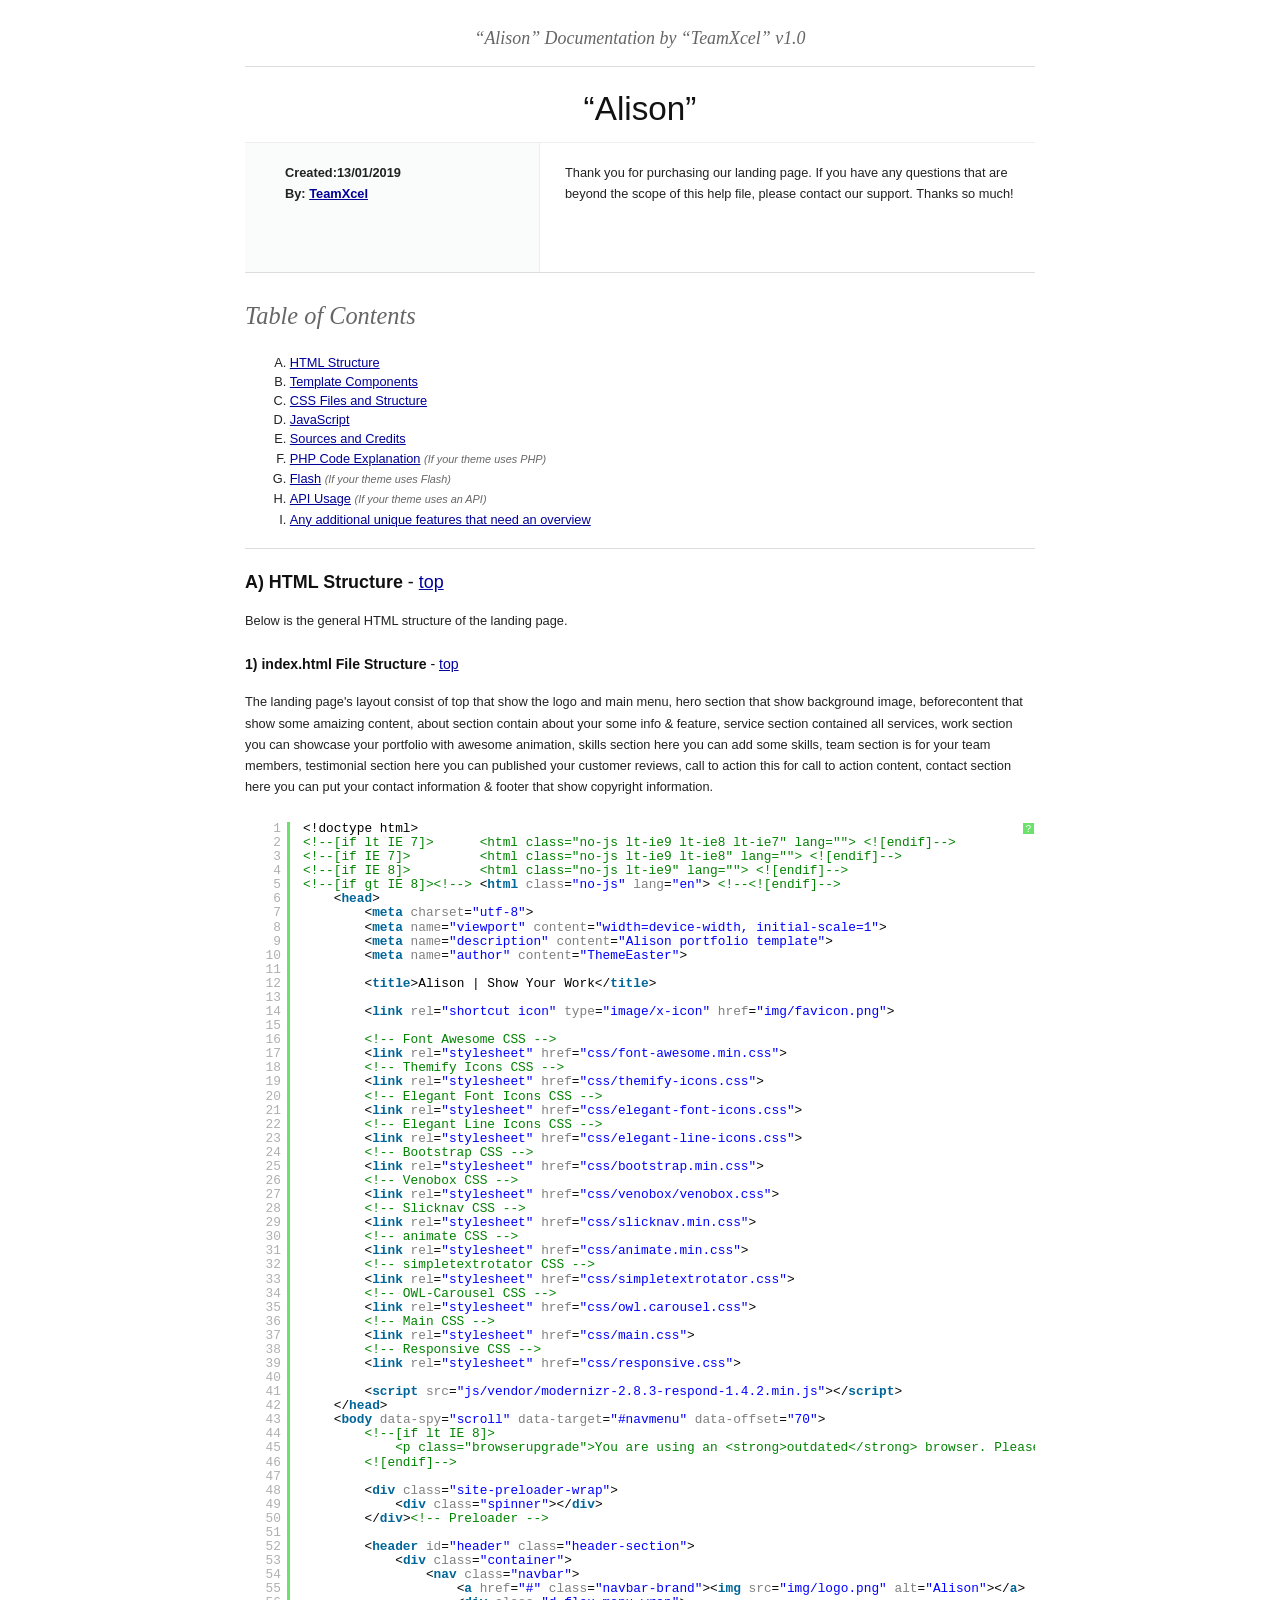
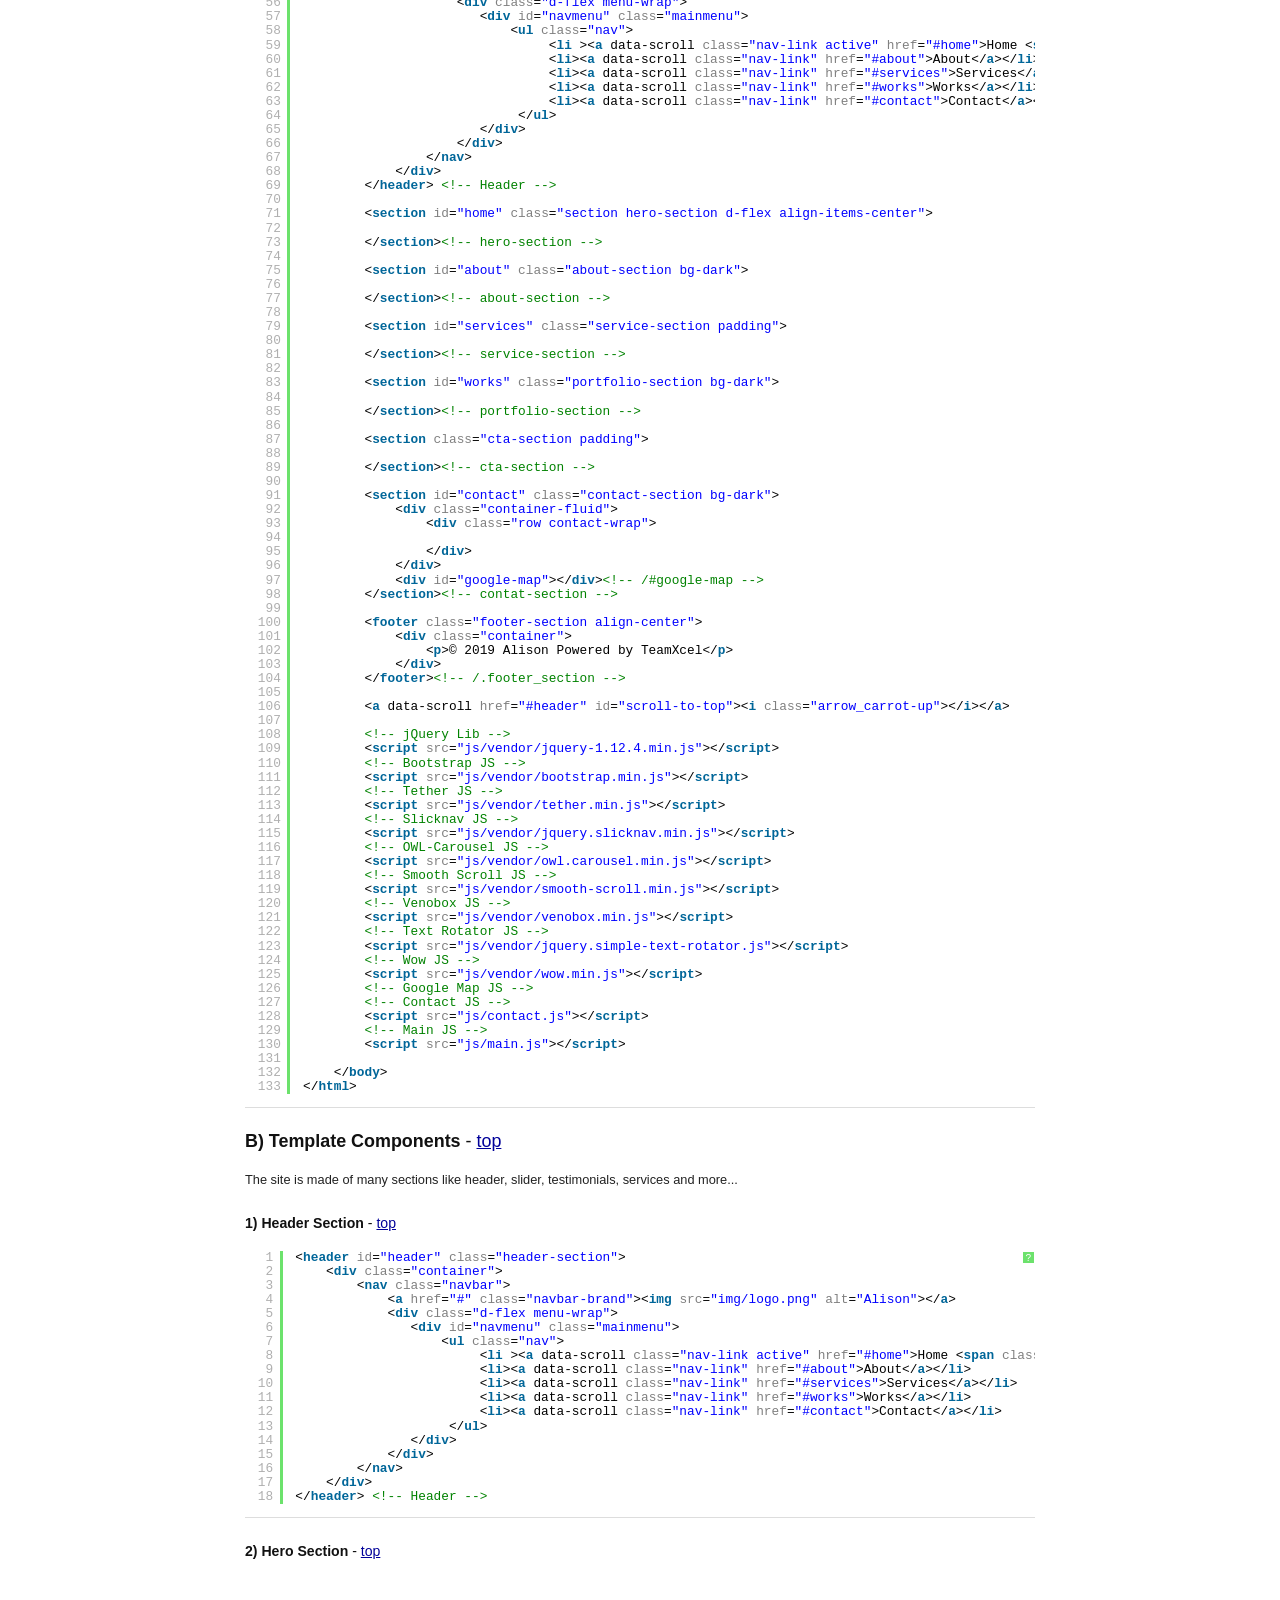
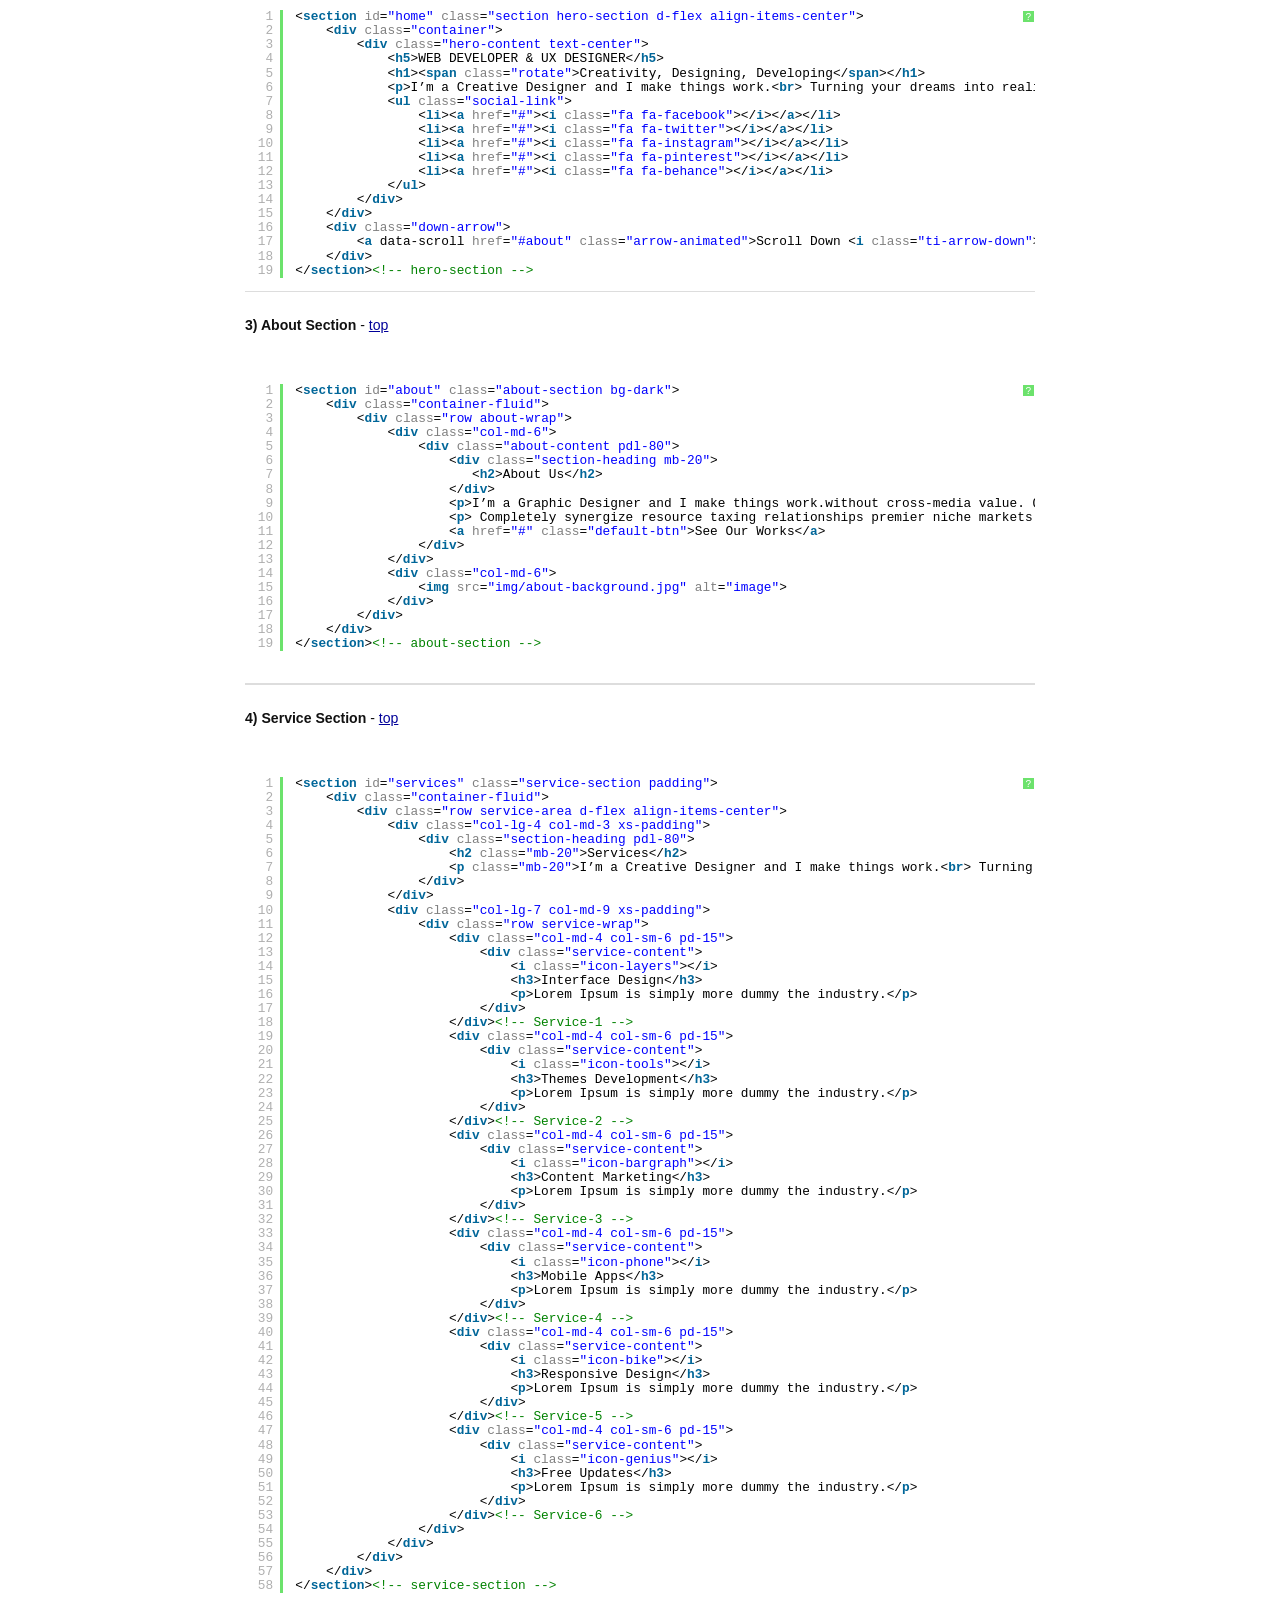
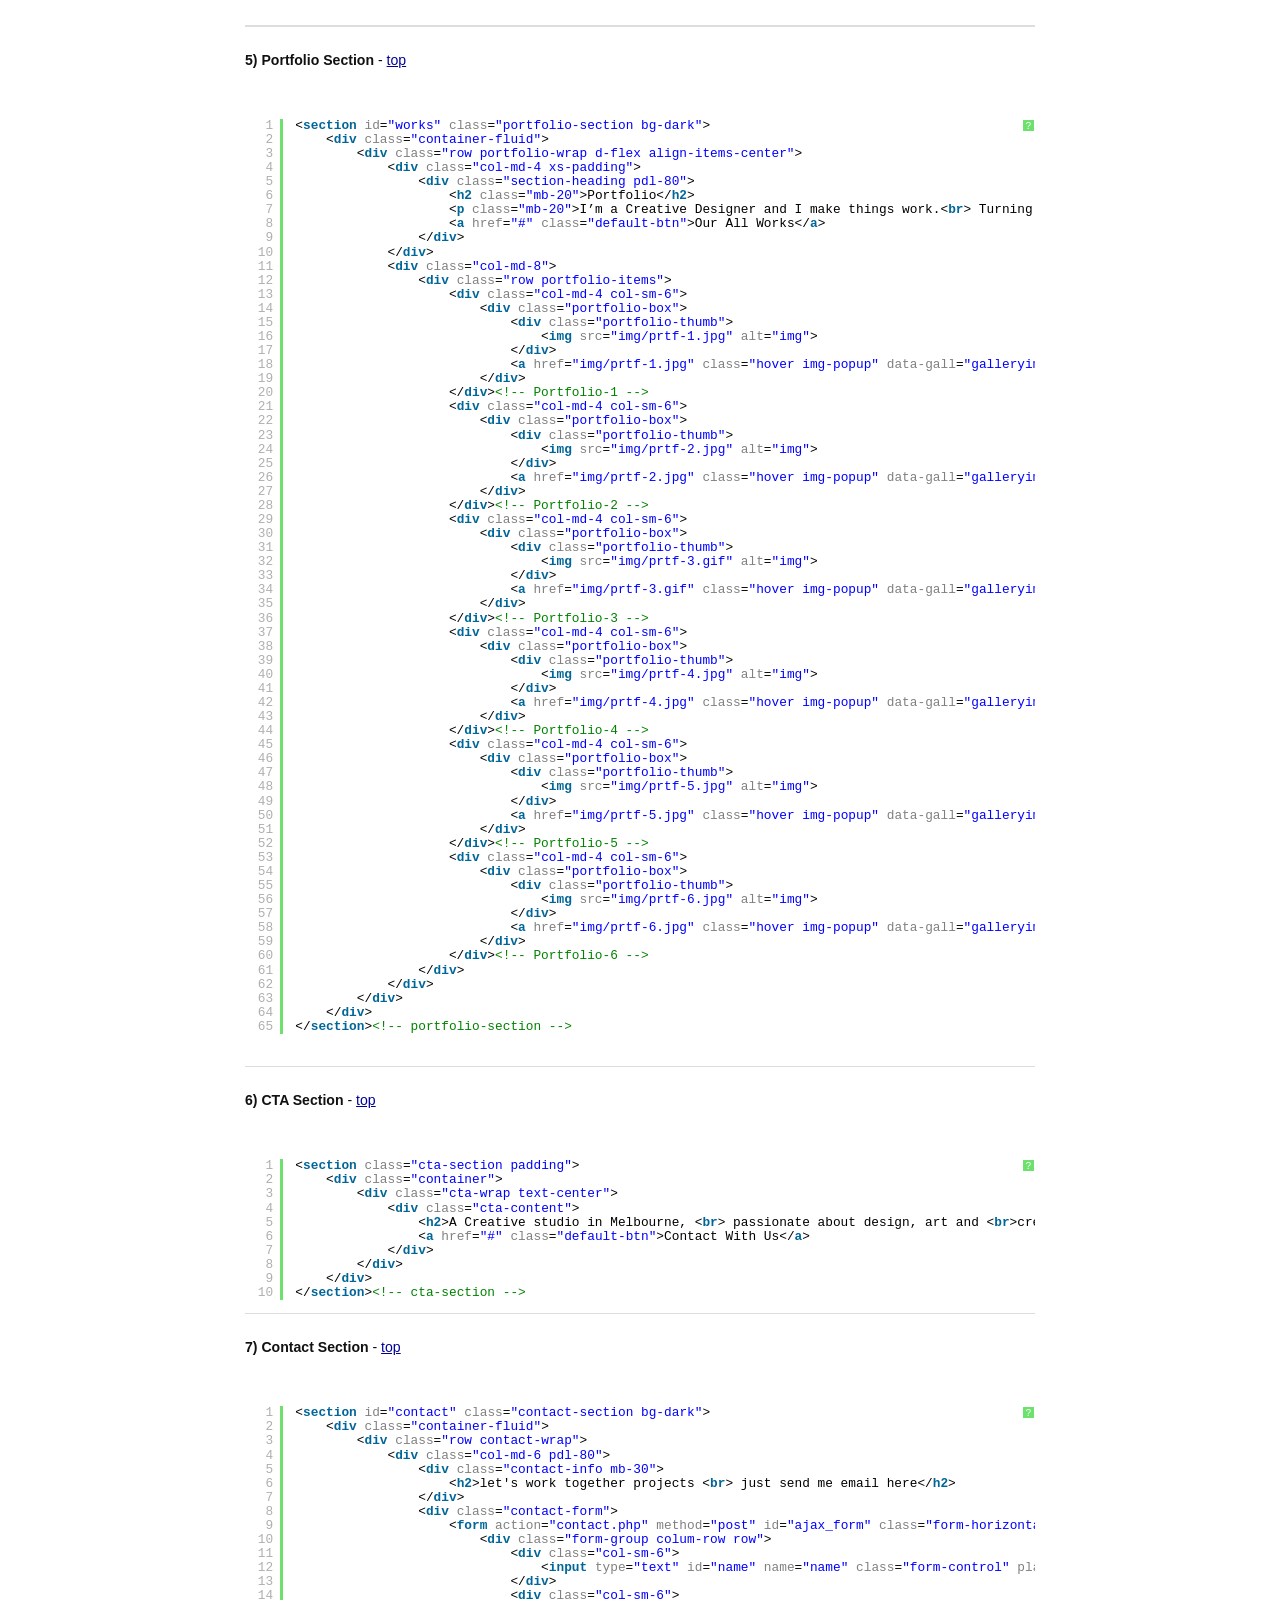
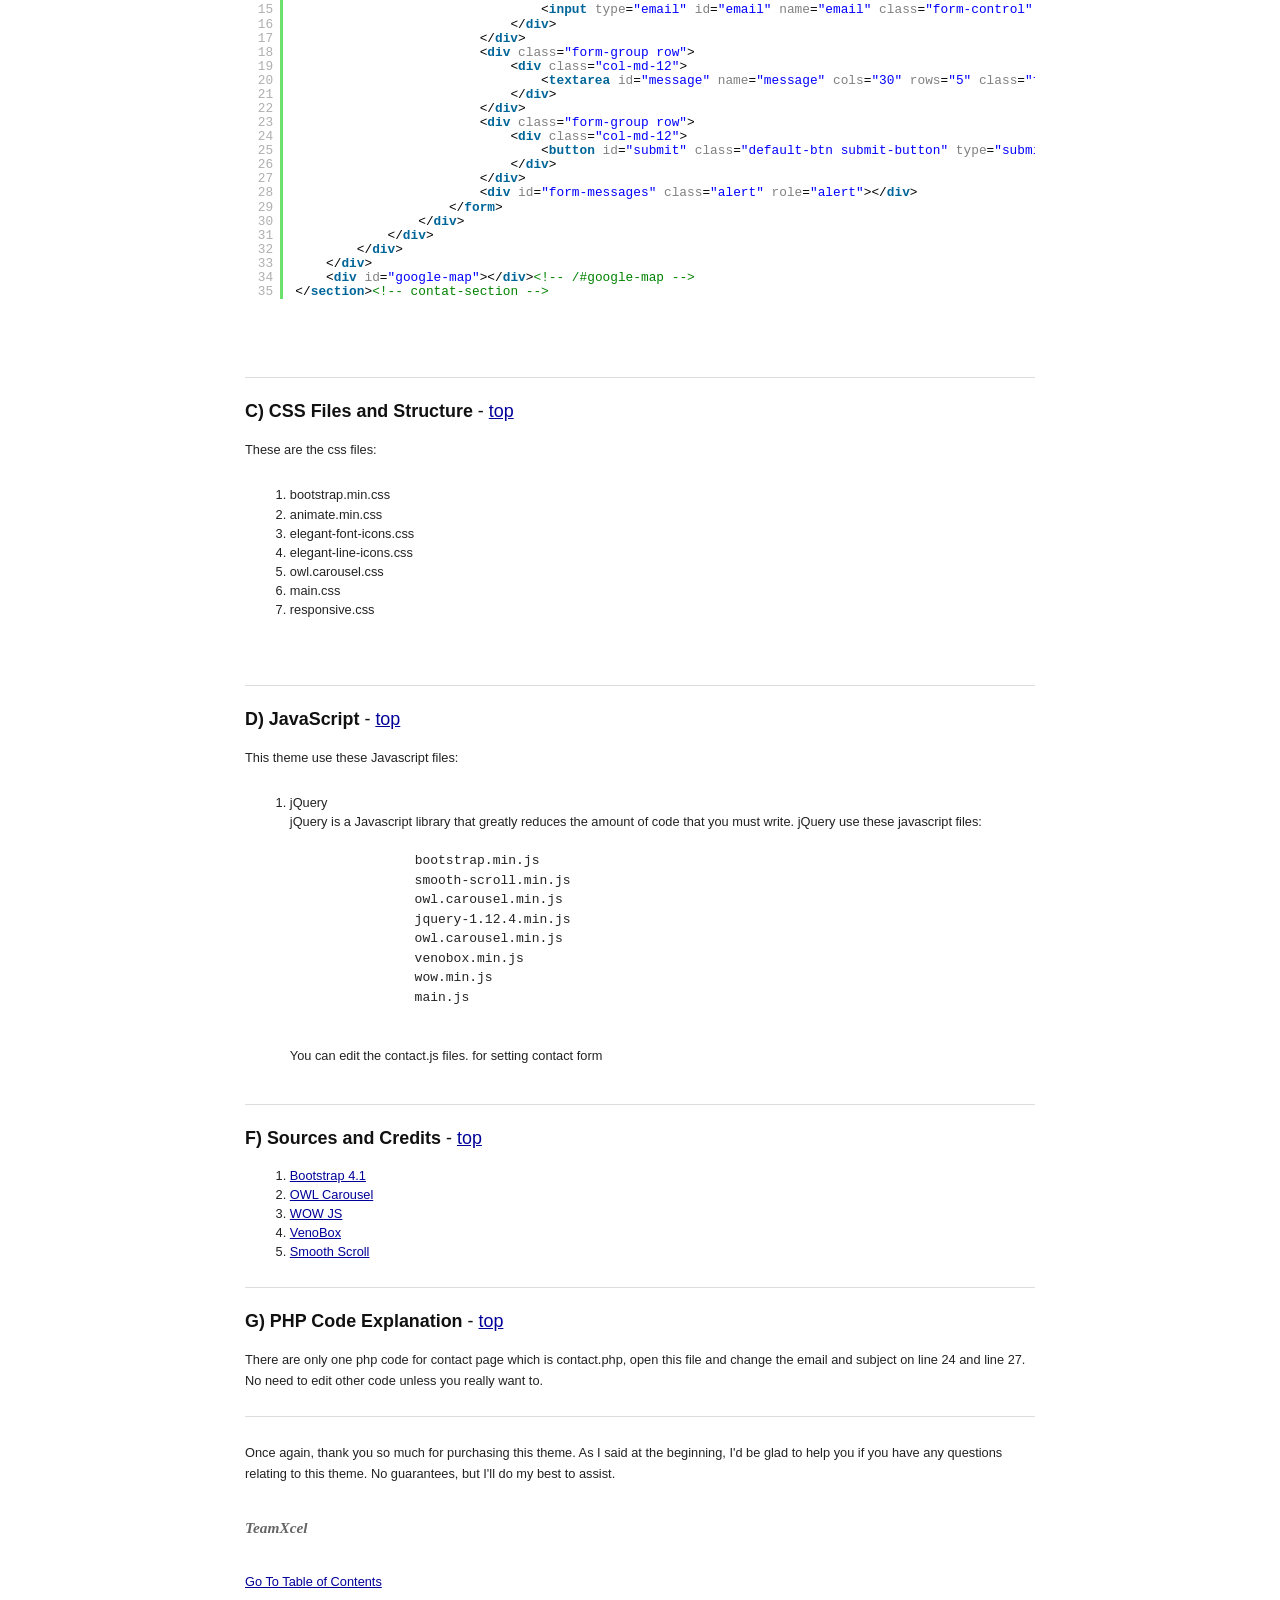
<file: Documentation/index.html>
<!DOCTYPE HTML PUBLIC "-//W3C//DTD HTML 4.01//EN" "http://www.w3.org/TR/html4/strict.dtd">
<html>
<head lang="en">
	<meta http-equiv="content-type" content="text/html;charset=utf-8">
	<title>Alison - Portfolio Template Documentation</title>
	<!-- Framework CSS -->
	<link rel="stylesheet" href="assets/blueprint-css/screen.css" type="text/css" media="screen, projection">
	<link rel="stylesheet" href="assets/blueprint-css/print.css" type="text/css" media="print">
	<!--[if lt IE 8]><link rel="stylesheet" href="assets/blueprint-css/ie.css" type="text/css" media="screen, projection"><![endif]-->
	<link rel="stylesheet" href="assets/blueprint-css/plugins/fancy-type/screen.css" type="text/css" media="screen, projection">
	<style type="text/css" media="screen">
		p, table, hr, .box { margin-bottom:25px; }
		.box p { margin-bottom:10px; }
    .added1 {	background-color: #336600;
	color: #FFFFFF;
}
    </style>
 
	<!-- Syntax Highlighter -->
	<link rel="stylesheet" type="text/css" href="syntax-highlighter/styles/shCore.css" media="all">
	<link rel="stylesheet" type="text/css" href="syntax-highlighter/styles/shThemeDefault.css" media="all">
</head>


<body>
	<div class="container">
	
		<h3 class="center alt">&ldquo;Alison&rdquo; Documentation by &ldquo;TeamXcel&rdquo; v1.0</h3>
		
		<hr>
		
		<h1 class="center">&ldquo;Alison&rdquo;</h1>
		
        <div class="borderTop">
			<div class="span-6 colborder info prepend-1">
			  <p class="prepend-top">
<strong>
					Created:13/01/2019<br>
				By: <a href="https://themeforest.net/user/teamxcel">TeamXcel</a><br>
				<br>
			    </strong><strong><br>
		        </strong></p>
    </div><!-- end div .span-6 -->		
	
			<div class="span-12 last">
				<p class="prepend-top append-0">Thank you for purchasing our landing page. If you have any questions that are beyond the scope of this help file, please contact our support. Thanks so much!</p>
	</div>
	  </div><!-- end div .borderTop -->
		
		<hr>
		
		<h2 id="toc" class="alt">Table of Contents</h2>
		<ol class="alpha">
			<li><a href="#htmlStructure">HTML Structure</a></li>
			<li><a href="#temp-components">Template Components</a></li>
			<li><a href="#cssFiles">CSS Files and Structure</a></li>
			<li><a href="#javascript">JavaScript</a></li>
			<li><a href="#credits">Sources and Credits</a></li>
			
			<li><a href="#php">PHP Code Explanation</a> <em class="quiet small">(If your theme uses PHP)</em></li>
			<li><a href="#">Flash</a>  <em class="quiet small">(If your theme uses Flash)</em></li>
			<li><a href="#">API Usage</a> <em class="quiet small">(If your theme uses an API)</em></li>
			<li><a href="#">Any additional unique features that need an overview</a></li>
		</ol>
		
		<hr>
		
		<h3 id="htmlStructure"><strong>A) HTML Structure</strong> - <a href="#toc">top</a></h3>
		<p>Below is the general HTML structure of the landing page.<br>
		</p>


	  <h4 id="front-html-structures"><strong>1) index.html File Structure</strong> - <a href="#toc">top</a></h4>
	  
      <p>The landing page's layout consist of top that show the logo and main menu, hero section  that show background image, beforecontent that show some amaizing content,  about section contain about your some info & feature, service section contained all services, work section you can showcase your portfolio with awesome animation, skills section here you can add some skills, team section is for your team members, testimonial section here you can published your customer reviews, call to action this for call to action content, contact section here you can put your contact information & footer that show copyright information.</p>
        
       <pre class="brush: html;" id="front-html-structure-pre">
&lt;!doctype html>
&lt;!--[if lt IE 7]>      &lt;html class="no-js lt-ie9 lt-ie8 lt-ie7" lang=""> &lt;![endif]-->
&lt;!--[if IE 7]>         &lt;html class="no-js lt-ie9 lt-ie8" lang=""> &lt;![endif]-->
&lt;!--[if IE 8]>         &lt;html class="no-js lt-ie9" lang=""> &lt;![endif]-->
&lt;!--[if gt IE 8]>&lt;!--> &lt;html class="no-js" lang="en"> &lt;!--&lt;![endif]-->
    &lt;head>
        &lt;meta charset="utf-8">
        &lt;meta name="viewport" content="width=device-width, initial-scale=1">
		&lt;meta name="description" content="Alison portfolio template">
        &lt;meta name="author" content="ThemeEaster">
       
        &lt;title>Alison | Show Your Work&lt;/title>
        
		&lt;link rel="shortcut icon" type="image/x-icon" href="img/favicon.png">
		
		&lt;!-- Font Awesome CSS -->
        &lt;link rel="stylesheet" href="css/font-awesome.min.css">
        &lt;!-- Themify Icons CSS -->
        &lt;link rel="stylesheet" href="css/themify-icons.css">
        &lt;!-- Elegant Font Icons CSS -->
        &lt;link rel="stylesheet" href="css/elegant-font-icons.css">
        &lt;!-- Elegant Line Icons CSS -->
        &lt;link rel="stylesheet" href="css/elegant-line-icons.css">
		&lt;!-- Bootstrap CSS -->
        &lt;link rel="stylesheet" href="css/bootstrap.min.css">
        &lt;!-- Venobox CSS -->
        &lt;link rel="stylesheet" href="css/venobox/venobox.css">
        &lt;!-- Slicknav CSS -->
        &lt;link rel="stylesheet" href="css/slicknav.min.css">
        &lt;!-- animate CSS -->
        &lt;link rel="stylesheet" href="css/animate.min.css">
        &lt;!-- simpletextrotator CSS -->
        &lt;link rel="stylesheet" href="css/simpletextrotator.css">
		&lt;!-- OWL-Carousel CSS -->
        &lt;link rel="stylesheet" href="css/owl.carousel.css">
		&lt;!-- Main CSS -->
        &lt;link rel="stylesheet" href="css/main.css">
		&lt;!-- Responsive CSS -->
        &lt;link rel="stylesheet" href="css/responsive.css">

        &lt;script src="js/vendor/modernizr-2.8.3-respond-1.4.2.min.js">&lt;/script>
    &lt;/head>
    &lt;body data-spy="scroll" data-target="#navmenu" data-offset="70">
        &lt;!--[if lt IE 8]>
            &lt;p class="browserupgrade">You are using an &lt;strong>outdated&lt;/strong> browser. Please &lt;a href="http://browsehappy.com/">upgrade your browser&lt;/a> to improve your experience.&lt;/p>
        &lt;![endif]-->
        
        &lt;div class="site-preloader-wrap">
            &lt;div class="spinner">&lt;/div>
        &lt;/div>&lt;!-- Preloader -->
        
        &lt;header id="header" class="header-section">
            &lt;div class="container">
                &lt;nav class="navbar">
                    &lt;a href="#" class="navbar-brand">&lt;img src="img/logo.png" alt="Alison">&lt;/a>
                    &lt;div class="d-flex menu-wrap">
                       &lt;div id="navmenu" class="mainmenu">
                           &lt;ul class="nav">
                                &lt;li >&lt;a data-scroll class="nav-link active" href="#home">Home &lt;span class="sr-only">(current)&lt;/span>&lt;/a>&lt;/li>
                                &lt;li>&lt;a data-scroll class="nav-link" href="#about">About&lt;/a>&lt;/li>
                                &lt;li>&lt;a data-scroll class="nav-link" href="#services">Services&lt;/a>&lt;/li>
                                &lt;li>&lt;a data-scroll class="nav-link" href="#works">Works&lt;/a>&lt;/li>
                                &lt;li>&lt;a data-scroll class="nav-link" href="#contact">Contact&lt;/a>&lt;/li>
                            &lt;/ul>
                       &lt;/div>
                    &lt;/div>
                &lt;/nav>
            &lt;/div>
		&lt;/header> &lt;!-- Header -->
		
        &lt;section id="home" class="section hero-section d-flex align-items-center">
            
        &lt;/section>&lt;!-- hero-section -->
        
        &lt;section id="about" class="about-section bg-dark">
            
        &lt;/section>&lt;!-- about-section -->
        
        &lt;section id="services" class="service-section padding">
            
        &lt;/section>&lt;!-- service-section -->
            
        &lt;section id="works" class="portfolio-section bg-dark">
            
        &lt;/section>&lt;!-- portfolio-section -->
        
        &lt;section class="cta-section padding">
            
        &lt;/section>&lt;!-- cta-section -->
        
        &lt;section id="contact" class="contact-section bg-dark">
            &lt;div class="container-fluid">
                &lt;div class="row contact-wrap">
                    
                &lt;/div>
            &lt;/div>
            &lt;div id="google-map">&lt;/div>&lt;!-- /#google-map -->
        &lt;/section>&lt;!-- contat-section -->
		    
		&lt;footer class="footer-section align-center">
			&lt;div class="container">
				&lt;p>&copy; 2019 Alison Powered by TeamXcel&lt;/p>
			&lt;/div>
		&lt;/footer>&lt;!-- /.footer_section -->

		&lt;a data-scroll href="#header" id="scroll-to-top">&lt;i class="arrow_carrot-up">&lt;/i>&lt;/a>
	
		&lt;!-- jQuery Lib -->
		&lt;script src="js/vendor/jquery-1.12.4.min.js">&lt;/script>
		&lt;!-- Bootstrap JS -->
		&lt;script src="js/vendor/bootstrap.min.js">&lt;/script>
		&lt;!-- Tether JS -->
		&lt;script src="js/vendor/tether.min.js">&lt;/script>
		&lt;!-- Slicknav JS -->
		&lt;script src="js/vendor/jquery.slicknav.min.js">&lt;/script>
		&lt;!-- OWL-Carousel JS -->
		&lt;script src="js/vendor/owl.carousel.min.js">&lt;/script>
		&lt;!-- Smooth Scroll JS -->
		&lt;script src="js/vendor/smooth-scroll.min.js">&lt;/script>
		&lt;!-- Venobox JS -->
		&lt;script src="js/vendor/venobox.min.js">&lt;/script>
		&lt;!-- Text Rotator JS -->
		&lt;script src="js/vendor/jquery.simple-text-rotator.js">&lt;/script>
		&lt;!-- Wow JS -->
		&lt;script src="js/vendor/wow.min.js">&lt;/script>
		&lt;!-- Google Map JS -->
        &lt;!-- Contact JS -->
        &lt;script src="js/contact.js">&lt;/script>
		&lt;!-- Main JS -->
		&lt;script src="js/main.js">&lt;/script>

    &lt;/body>
&lt;/html>

        </pre>
       <hr>
		

		<h3 id="temp-components"><strong>B) Template Components</strong> - <a href="#toc">top</a></h3>
		<p>The site is made of many sections like header, slider, testimonials, services and more...</p>

<h4 id="slider"><strong>1) Header Section</strong> - <a href="#toc">top</a></h4>


<pre class="brush: html;">
&lt;header id="header" class="header-section">
	&lt;div class="container">
		&lt;nav class="navbar">
			&lt;a href="#" class="navbar-brand">&lt;img src="img/logo.png" alt="Alison">&lt;/a>
			&lt;div class="d-flex menu-wrap">
			   &lt;div id="navmenu" class="mainmenu">
				   &lt;ul class="nav">
						&lt;li >&lt;a data-scroll class="nav-link active" href="#home">Home &lt;span class="sr-only">(current)&lt;/span>&lt;/a>&lt;/li>
						&lt;li>&lt;a data-scroll class="nav-link" href="#about">About&lt;/a>&lt;/li>
						&lt;li>&lt;a data-scroll class="nav-link" href="#services">Services&lt;/a>&lt;/li>
						&lt;li>&lt;a data-scroll class="nav-link" href="#works">Works&lt;/a>&lt;/li>
						&lt;li>&lt;a data-scroll class="nav-link" href="#contact">Contact&lt;/a>&lt;/li>
					&lt;/ul>
			   &lt;/div>
			&lt;/div>
		&lt;/nav>
	&lt;/div>
&lt;/header> &lt;!-- Header -->

</pre>
        
        
	  <hr>
<h4 id="portfolio"><strong>2) Hero Section</strong> - <a href="#toc">top</a></h4>
  <br>
<pre class="brush: html;">
&lt;section id="home" class="section hero-section d-flex align-items-center">
	&lt;div class="container">
		&lt;div class="hero-content text-center">
			&lt;h5>WEB DEVELOPER & UX DESIGNER&lt;/h5>
			&lt;h1>&lt;span class="rotate">Creativity, Designing, Developing&lt;/span>&lt;/h1>
			&lt;p>I’m a Creative Designer and I make things work.&lt;br> Turning your dreams into reality.&lt;/p>
			&lt;ul class="social-link">
				&lt;li>&lt;a href="#">&lt;i class="fa fa-facebook">&lt;/i>&lt;/a>&lt;/li>
				&lt;li>&lt;a href="#">&lt;i class="fa fa-twitter">&lt;/i>&lt;/a>&lt;/li>
				&lt;li>&lt;a href="#">&lt;i class="fa fa-instagram">&lt;/i>&lt;/a>&lt;/li>
				&lt;li>&lt;a href="#">&lt;i class="fa fa-pinterest">&lt;/i>&lt;/a>&lt;/li>
				&lt;li>&lt;a href="#">&lt;i class="fa fa-behance">&lt;/i>&lt;/a>&lt;/li>
			&lt;/ul>
		&lt;/div>
	&lt;/div>
	&lt;div class="down-arrow">
		&lt;a data-scroll href="#about" class="arrow-animated">Scroll Down &lt;i class="ti-arrow-down">&lt;/i>&lt;/a>
	&lt;/div>
&lt;/section>&lt;!-- hero-section -->
</pre>

<hr>

<h4 id="portfolio"><strong>3) About Section</strong> - <a href="#toc">top</a></h4>
  <br>
<pre class="brush: html;">
&lt;section id="about" class="about-section bg-dark">
	&lt;div class="container-fluid">
		&lt;div class="row about-wrap">
			&lt;div class="col-md-6">
				&lt;div class="about-content pdl-80">
					&lt;div class="section-heading mb-20">
					   &lt;h2>About Us&lt;/h2>
					&lt;/div>
					&lt;p>I’m a Graphic Designer and I make things work.without cross-media value. Quickly maximize timely deliverables for real-time schemas. Dramatically maintain clicks-and-mortar solutions without functional solutions.&lt;/p>
					&lt;p> Completely synergize resource taxing relationships premier niche markets. Professionally cultivate one-to-one customer service with robust ideas.&lt;/p>
					&lt;a href="#" class="default-btn">See Our Works&lt;/a>
				&lt;/div>
			&lt;/div>
			&lt;div class="col-md-6">
				&lt;img src="img/about-background.jpg" alt="image">
			&lt;/div>
		&lt;/div>
	&lt;/div>
&lt;/section>&lt;!-- about-section -->

</pre>

<br>

<hr>

<h4 id="portfolio"><strong>4) Service Section</strong> - <a href="#toc">top</a></h4>
  <br>
<pre class="brush: html;">
&lt;section id="services" class="service-section padding">
	&lt;div class="container-fluid">
		&lt;div class="row service-area d-flex align-items-center">
			&lt;div class="col-lg-4 col-md-3 xs-padding">
				&lt;div class="section-heading pdl-80">
					&lt;h2 class="mb-20">Services&lt;/h2>
					&lt;p class="mb-20">I’m a Creative Designer and I make things work.&lt;br> Turning your dreams into reality.&lt;/p>
				&lt;/div>
			&lt;/div>
			&lt;div class="col-lg-7 col-md-9 xs-padding">
				&lt;div class="row service-wrap">
					&lt;div class="col-md-4 col-sm-6 pd-15">
						&lt;div class="service-content">
							&lt;i class="icon-layers">&lt;/i>
							&lt;h3>Interface Design&lt;/h3>
							&lt;p>Lorem Ipsum is simply more dummy the industry.&lt;/p>
						&lt;/div>
					&lt;/div>&lt;!-- Service-1 -->
					&lt;div class="col-md-4 col-sm-6 pd-15">
						&lt;div class="service-content">
							&lt;i class="icon-tools">&lt;/i>
							&lt;h3>Themes Development&lt;/h3>
							&lt;p>Lorem Ipsum is simply more dummy the industry.&lt;/p>
						&lt;/div>
					&lt;/div>&lt;!-- Service-2 -->
					&lt;div class="col-md-4 col-sm-6 pd-15">
						&lt;div class="service-content">
							&lt;i class="icon-bargraph">&lt;/i>
							&lt;h3>Content Marketing&lt;/h3>
							&lt;p>Lorem Ipsum is simply more dummy the industry.&lt;/p>
						&lt;/div>
					&lt;/div>&lt;!-- Service-3 -->
					&lt;div class="col-md-4 col-sm-6 pd-15">
						&lt;div class="service-content">
							&lt;i class="icon-phone">&lt;/i>
							&lt;h3>Mobile Apps&lt;/h3>
							&lt;p>Lorem Ipsum is simply more dummy the industry.&lt;/p>
						&lt;/div>
					&lt;/div>&lt;!-- Service-4 -->
					&lt;div class="col-md-4 col-sm-6 pd-15">
						&lt;div class="service-content">
							&lt;i class="icon-bike">&lt;/i>
							&lt;h3>Responsive Design&lt;/h3>
							&lt;p>Lorem Ipsum is simply more dummy the industry.&lt;/p>
						&lt;/div>
					&lt;/div>&lt;!-- Service-5 -->
					&lt;div class="col-md-4 col-sm-6 pd-15">
						&lt;div class="service-content">
							&lt;i class="icon-genius">&lt;/i>
							&lt;h3>Free Updates&lt;/h3>
							&lt;p>Lorem Ipsum is simply more dummy the industry.&lt;/p>
						&lt;/div>
					&lt;/div>&lt;!-- Service-6 -->
				&lt;/div>
			&lt;/div>
		&lt;/div>
	&lt;/div>
&lt;/section>&lt;!-- service-section -->

</pre>

<br>

<hr />

<h4 id="portfolio"><strong>5) Portfolio Section</strong> - <a href="#toc">top</a></h4>
  <br>
<pre class="brush: html;">
&lt;section id="works" class="portfolio-section bg-dark">
	&lt;div class="container-fluid">
		&lt;div class="row portfolio-wrap d-flex align-items-center">
			&lt;div class="col-md-4 xs-padding">
				&lt;div class="section-heading pdl-80">
					&lt;h2 class="mb-20">Portfolio&lt;/h2>
					&lt;p class="mb-20">I’m a Creative Designer and I make things work.&lt;br> Turning your dreams into reality.&lt;/p>
					&lt;a href="#" class="default-btn">Our All Works&lt;/a>
				&lt;/div>
			&lt;/div>
			&lt;div class="col-md-8">
				&lt;div class="row portfolio-items">
					&lt;div class="col-md-4 col-sm-6">
						&lt;div class="portfolio-box">
							&lt;div class="portfolio-thumb">
								&lt;img src="img/prtf-1.jpg" alt="img">
							&lt;/div>
							&lt;a href="img/prtf-1.jpg" class="hover img-popup" data-gall="galleryimg">&lt;img src="img/zoom.png" alt="icon">&lt;/a>
						&lt;/div>
					&lt;/div>&lt;!-- Portfolio-1 -->
					&lt;div class="col-md-4 col-sm-6">
						&lt;div class="portfolio-box">
							&lt;div class="portfolio-thumb">
								&lt;img src="img/prtf-2.jpg" alt="img">
							&lt;/div>
							&lt;a href="img/prtf-2.jpg" class="hover img-popup" data-gall="galleryimg">&lt;img src="img/zoom.png" alt="icon">&lt;/a>
						&lt;/div>
					&lt;/div>&lt;!-- Portfolio-2 -->
					&lt;div class="col-md-4 col-sm-6">
						&lt;div class="portfolio-box">
							&lt;div class="portfolio-thumb">
								&lt;img src="img/prtf-3.gif" alt="img">
							&lt;/div>
							&lt;a href="img/prtf-3.gif" class="hover img-popup" data-gall="galleryimg">&lt;img src="img/zoom.png" alt="icon">&lt;/a>
						&lt;/div>
					&lt;/div>&lt;!-- Portfolio-3 -->
					&lt;div class="col-md-4 col-sm-6">
						&lt;div class="portfolio-box">
							&lt;div class="portfolio-thumb">
								&lt;img src="img/prtf-4.jpg" alt="img">
							&lt;/div>
							&lt;a href="img/prtf-4.jpg" class="hover img-popup" data-gall="galleryimg">&lt;img src="img/zoom.png" alt="icon">&lt;/a>
						&lt;/div>
					&lt;/div>&lt;!-- Portfolio-4 -->
					&lt;div class="col-md-4 col-sm-6">
						&lt;div class="portfolio-box">
							&lt;div class="portfolio-thumb">
								&lt;img src="img/prtf-5.jpg" alt="img">
							&lt;/div>
							&lt;a href="img/prtf-5.jpg" class="hover img-popup" data-gall="galleryimg">&lt;img src="img/zoom.png" alt="icon">&lt;/a>
						&lt;/div>
					&lt;/div>&lt;!-- Portfolio-5 -->
					&lt;div class="col-md-4 col-sm-6">
						&lt;div class="portfolio-box">
							&lt;div class="portfolio-thumb">
								&lt;img src="img/prtf-6.jpg" alt="img">
							&lt;/div>
							&lt;a href="img/prtf-6.jpg" class="hover img-popup" data-gall="galleryimg">&lt;img src="img/zoom.png" alt="icon">&lt;/a>
						&lt;/div>
					&lt;/div>&lt;!-- Portfolio-6 -->
				&lt;/div>
			&lt;/div>
		&lt;/div>
	&lt;/div>
&lt;/section>&lt;!-- portfolio-section -->

</pre>

<br>

<hr />

<h4 id="portfolio"><strong>6) CTA Section</strong> - <a href="#toc">top</a></h4>
  <br>
<pre class="brush: html;">
&lt;section class="cta-section padding">
	&lt;div class="container">
		&lt;div class="cta-wrap text-center">
			&lt;div class="cta-content">
				&lt;h2>A Creative studio in Melbourne, &lt;br> passionate about design, art and &lt;br>creativity, since 1950.&lt;/h2>
				&lt;a href="#" class="default-btn">Contact With Us&lt;/a>
			&lt;/div>
		&lt;/div>
	&lt;/div>
&lt;/section>&lt;!-- cta-section -->

</pre>

<hr />
<h4 id="portfolio"><strong>7) Contact Section</strong> - <a href="#toc">top</a></h4>
  <br>
<pre class="brush: html;">
&lt;section id="contact" class="contact-section bg-dark">
	&lt;div class="container-fluid">
		&lt;div class="row contact-wrap">
			&lt;div class="col-md-6 pdl-80">
				&lt;div class="contact-info mb-30">
					&lt;h2>let's work together projects &lt;br> just send me email here&lt;/h2>
				&lt;/div>
				&lt;div class="contact-form">
					&lt;form action="contact.php" method="post" id="ajax_form" class="form-horizontal">
						&lt;div class="form-group colum-row row">
							&lt;div class="col-sm-6">
								&lt;input type="text" id="name" name="name" class="form-control" placeholder="Name" required>
							&lt;/div>
							&lt;div class="col-sm-6">
								&lt;input type="email" id="email" name="email" class="form-control" placeholder="Email" required>
							&lt;/div>
						&lt;/div>
						&lt;div class="form-group row">
							&lt;div class="col-md-12">
								&lt;textarea id="message" name="message" cols="30" rows="5" class="form-control message" placeholder="Message" required>&lt;/textarea>
							&lt;/div>
						&lt;/div>
						&lt;div class="form-group row">
							&lt;div class="col-md-12">
								&lt;button id="submit" class="default-btn submit-button" type="submit">Send Message&lt;/button>
							&lt;/div>
						&lt;/div>
						&lt;div id="form-messages" class="alert" role="alert">&lt;/div>
					&lt;/form>
				&lt;/div>
			&lt;/div>
		&lt;/div>
	&lt;/div>
	&lt;div id="google-map">&lt;/div>&lt;!-- /#google-map -->
&lt;/section>&lt;!-- contat-section -->

</pre>

<br>

<p>&nbsp;</p>

	  <hr>
		<h3 id="cssFiles"><strong>C) CSS Files and Structure</strong> - <a href="#toc">top</a></h3>
		 <p>These are the css files:</p>
		<ol>
			<li>bootstrap.min.css</li> 
			<li>animate.min.css</li> 
			<li>elegant-font-icons.css</li> 
			<li>elegant-line-icons.css</li> 
			<li>owl.carousel.css</li> 
			<li>main.css </li>
	        <li>responsive.css</li>
	  </ol>

	  
<p>&nbsp;</p>
	  <hr>
		
		<h3 id="javascript"><strong>D) JavaScript</strong> - <a href="#toc">top</a></h3>
		
		<p>This theme use these Javascript files:</p>
		
		<ol>
		  <li>jQuery<br>
		    jQuery is a Javascript library that greatly reduces the amount of code that you must write. jQuery use these javascript files:
		    <pre>
            	bootstrap.min.js
                smooth-scroll.min.js
                owl.carousel.min.js
                jquery-1.12.4.min.js
                owl.carousel.min.js
                venobox.min.js
                wow.min.js
                main.js
            </pre>
		    You can edit the contact.js files. for setting contact form
		    <br>
            <br>
		  </li>
	  </ol>
		
<hr>
		
		
		<h3 id="credits"><strong>F) Sources and Credits</strong> - <a href="#toc">top</a></h3>
		<ol>
			<li><a href="http://getbootstrap.com" target="_blank">Bootstrap 4.1</a></li>
			<li><a href="http://www.owlcarousel.owlgraphic.com" target="_blank">OWL Carousel</a></li>
			<li><a href="https://wowjs.uk/" target="_blank">WOW JS</a></li>
			<li><a href="http://veno.es/venobox/" target="_blank">VenoBox</a></li>
			<li><a href="https://github.com/cferdinandi/smooth-scroll" target="_blank">Smooth Scroll</a></li>
		</ol>
	    <p>
      
    <hr>
        <h3 id="php"><strong>G) PHP Code Explanation </strong> - <a href="#toc">top</a></h3>
        <p>There are only one php code for contact page which is contact.php, open this file and change the email and subject on line 24 and line 27.
         No need to edit other code unless you really want to.
  <hr>
		<p>Once again, thank you so much for purchasing this theme. As I said at the beginning, I'd be glad to help you if you have any questions relating to this theme. No guarantees, but I'll do my best to assist.</p> 
		
	  <p class="append-bottom alt large"><strong>TeamXcel</strong></p>
		<p><a href="#toc">Go To Table of Contents</a></p>
		
		<hr class="space">
	</div>
<!-- end div .container -->
	<script type="text/javascript" src="syntax-highlighter/scripts/shCore.js"></script> 
	<script type="text/javascript" src="syntax-highlighter/scripts/shBrushXml.js"></script> 
	<script type="text/javascript" src="syntax-highlighter/scripts/shBrushCss.js"></script> 
	<script type="text/javascript" src="syntax-highlighter/scripts/shBrushJScript.js"></script> 
	<script type="text/javascript" src="syntax-highlighter/scripts/shBrushPhp.js"></script> 
	<script type="text/javascript">
     SyntaxHighlighter.all()
</script>
</body>
</html>
</file>
<file: Documentation/assets/blueprint-css/screen.css>
/* -----------------------------------------------------------------------


 Blueprint CSS Framework 0.9
 http://blueprintcss.org

   * Copyright (c) 2007-Present. See LICENSE for more info.
   * See README for instructions on how to use Blueprint.
   * For credits and origins, see AUTHORS.
   * This is a compressed file. See the sources in the 'src' directory.

----------------------------------------------------------------------- */

/* reset.css */
html, body, div, span, object, iframe, h1, h2, h3, h4, h5, h6, p, blockquote, pre, a, abbr, acronym, address, code, del, dfn, em, img, q, dl, dt, dd, ol, ul, li, fieldset, form, label, legend, table, caption, tbody, tfoot, thead, tr, th, td {margin:0;padding:0;border:0;font-weight:inherit;font-style:inherit;font-size:100%;font-family:inherit;vertical-align:baseline;}
body {line-height:1.5;}
table {border-collapse:separate;border-spacing:0;}
caption, th, td {text-align:left;font-weight:normal;}
table, td, th {vertical-align:middle;}
blockquote:before, blockquote:after, q:before, q:after {content:"";}
blockquote, q {quotes:"" "";}
a img {border:none;}

/* custom.css */
.info { background:#fafcfc; }
.borderTop { border-top: 1px solid #eee;}
.append-0 {padding-right:20px;}

/* typography.css */
body {font-size:80%;color:#222;background:#fff;font-family:"Helvetica Neue", Arial, Helvetica, sans-serif;padding-top:30px;}
h1, h2, h3, h4, h5, h6 {font-weight:normal;color:#111;}
h1 {font-size:2.6em;line-height:1;margin-bottom:0.5em;}
h2 {font-size:1.9em;margin-bottom:0.75em;}
h3 {font-size:1.4em;line-height:1;margin-bottom:1em;}
h4 {font-size:1.1em;line-height:1.25;margin-bottom:1.25em;}
h5 {font-size:1em;font-weight:bold;margin-bottom:1.5em;}
h6 {font-size:1em;font-weight:bold;}
h1 img, h2 img, h3 img, h4 img, h5 img, h6 img {margin:0;}
p {margin:0 0 1.5em;line-height:1.65em;}
p img.left {float:left;margin:1.5em 1.5em 1.5em 0;padding:0;}
p img.right {float:right;margin:1.5em 0 1.5em 1.5em;}
a:focus, a:hover {color:#000;}
a {color:#009;text-decoration:underline;}
blockquote {margin:1.5em;color:#666;font-style:italic;}
strong {font-weight:bold;}
em, dfn {font-style:italic;}
dfn {font-weight:bold;}
sup, sub {line-height:0;}
abbr, acronym {border-bottom:1px dotted #666;}
address {margin:0 0 1.5em;font-style:italic;}
del {color:#666;}
pre {margin:1.5em 0;white-space:pre;}
pre, code, tt {font:13px 'andale mono', 'lucida console', monospace;line-height:1.5;}
li ul, li ol {margin:0 1.5em;}
ul, ol {margin:0 1.5em 1.5em 3.5em;}
ul {list-style-type:disc;}
ol {list-style-type:decimal;}
ol.alpha {list-style:upper-alpha;}
ol.alpha-low {list-style: lower-alpha;}
dl {margin:0 0 1.5em 0;}
dl dt {font-weight:bold;}
dd {margin-left:1.5em;}
table {margin-bottom:1.4em;width:100%;}
th {font-weight:bold;}
thead th {background:#c3d9ff;}
th, td, caption {padding:4px 10px 4px 5px;}
tr.even td {background:#e5ecf9;}
tfoot {font-style:italic;}
caption {background:#eee;}
.small {font-size:.85em;margin-bottom:1.875em;line-height:1.875em;}
.large {font-size:1.2em;line-height:2.5em;margin-bottom:1.25em;}
.hide {display:none;}
.quiet {color:#666;}
.loud {color:#000;}
.highlight {background:#ff0;}
.added {background:#060;color:#fff;}
.removed {background:#900;color:#fff;}
.first {margin-left:0;padding-left:0;}
.last {margin-right:0;padding-right:0;}
.top {margin-top:0;padding-top:0;}
.bottom {margin-bottom:0;padding-bottom:0;}
.center {text-align:center;}

/* forms.css */
label {font-weight:bold;}
fieldset {padding:1.4em;margin:0 0 1.5em 0;border:1px solid #ccc;}
legend {font-weight:bold;font-size:1.2em;}
input[type=text], input[type=password], input.text, input.title, textarea, select {background-color:#fff;border:1px solid #bbb;}
input[type=text]:focus, input[type=password]:focus, input.text:focus, input.title:focus, textarea:focus, select:focus {border-color:#666;}
input[type=text], input[type=password], input.text, input.title, textarea, select {margin:0.5em 0;}
input.text, input.title {width:300px;padding:5px;}
input.title {font-size:1.5em;}
textarea {width:390px;height:250px;padding:5px;}
input[type=checkbox], input[type=radio], input.checkbox, input.radio {position:relative;top:.25em;}
form.inline {line-height:3;}
form.inline p {margin-bottom:0;}
.error, .notice, .success {padding:.8em;margin-bottom:1em;border:2px solid #ddd;}
.error {background:#FBE3E4;color:#8a1f11;border-color:#FBC2C4;}
.notice {background:#FFF6BF;color:#514721;border-color:#FFD324;}
.success {background:#E6EFC2;color:#264409;border-color:#C6D880;}
.error a {color:#8a1f11;}
.notice a {color:#514721;}
.success a {color:#264409;}

/* grid.css */
.container {width:790px;margin:0 auto;}
.showgrid {background:url(src/grid.png);}
.column, div.span-1, div.span-2, div.span-3, div.span-4, div.span-5, div.span-6, div.span-7, div.span-8, div.span-9, div.span-10, div.span-11, div.span-12, div.span-13, div.span-14, div.span-15, div.span-16, div.span-17, div.span-18, div.span-19, div.span-20, div.span-21, div.span-22, div.span-23, div.span-24 {float:left;margin-right:10px;}
.last, div.last {margin-right:0;}
.span-1 {width:30px;}
.span-2 {width:70px;}
.span-3 {width:110px;}
.span-4 {width:150px;}
.span-5 {width:190px;}
.span-6 {width:230px;}
.span-7 {width:270px;}
.span-8 {width:310px;}
.span-9 {width:350px;}
.span-10 {width:390px;}
.span-11 {width:430px;}
.span-12 {width:470px;}
.span-13 {width:510px;}
.span-14 {width:550px;}
.span-15 {width:590px;}
.span-16 {width:630px;}
.span-17 {width:670px;}
.span-18 {width:710px;}
.span-19 {width:750px;}
.span-20 {width:790px;}
.span-21 {width:830px;}
.span-22 {width:870px;}
.span-23 {width:910px;}
.span-24, div.span-24 {width:950px;margin:0;}
input.span-1, textarea.span-1, input.span-2, textarea.span-2, input.span-3, textarea.span-3, input.span-4, textarea.span-4, input.span-5, textarea.span-5, input.span-6, textarea.span-6, input.span-7, textarea.span-7, input.span-8, textarea.span-8, input.span-9, textarea.span-9, input.span-10, textarea.span-10, input.span-11, textarea.span-11, input.span-12, textarea.span-12, input.span-13, textarea.span-13, input.span-14, textarea.span-14, input.span-15, textarea.span-15, input.span-16, textarea.span-16, input.span-17, textarea.span-17, input.span-18, textarea.span-18, input.span-19, textarea.span-19, input.span-20, textarea.span-20, input.span-21, textarea.span-21, input.span-22, textarea.span-22, input.span-23, textarea.span-23, input.span-24, textarea.span-24 {border-left-width:1px!important;border-right-width:1px!important;padding-left:5px!important;padding-right:5px!important;}
input.span-1, textarea.span-1 {width:18px!important;}
input.span-2, textarea.span-2 {width:58px!important;}
input.span-3, textarea.span-3 {width:98px!important;}
input.span-4, textarea.span-4 {width:138px!important;}
input.span-5, textarea.span-5 {width:178px!important;}
input.span-6, textarea.span-6 {width:218px!important;}
input.span-7, textarea.span-7 {width:258px!important;}
input.span-8, textarea.span-8 {width:298px!important;}
input.span-9, textarea.span-9 {width:338px!important;}
input.span-10, textarea.span-10 {width:378px!important;}
input.span-11, textarea.span-11 {width:418px!important;}
input.span-12, textarea.span-12 {width:458px!important;}
input.span-13, textarea.span-13 {width:498px!important;}
input.span-14, textarea.span-14 {width:538px!important;}
input.span-15, textarea.span-15 {width:578px!important;}
input.span-16, textarea.span-16 {width:618px!important;}
input.span-17, textarea.span-17 {width:658px!important;}
input.span-18, textarea.span-18 {width:698px!important;}
input.span-19, textarea.span-19 {width:738px!important;}
input.span-20, textarea.span-20 {width:778px!important;}
input.span-21, textarea.span-21 {width:818px!important;}
input.span-22, textarea.span-22 {width:858px!important;}
input.span-23, textarea.span-23 {width:898px!important;}
input.span-24, textarea.span-24 {width:938px!important;}
.append-1 {padding-right:40px;}
.append-2 {padding-right:80px;}
.append-3 {padding-right:120px;}
.append-4 {padding-right:160px;}
.append-5 {padding-right:200px;}
.append-6 {padding-right:240px;}
.append-7 {padding-right:280px;}
.append-8 {padding-right:320px;}
.append-9 {padding-right:360px;}
.append-10 {padding-right:400px;}
.append-11 {padding-right:440px;}
.append-12 {padding-right:480px;}
.append-13 {padding-right:520px;}
.append-14 {padding-right:560px;}
.append-15 {padding-right:600px;}
.append-16 {padding-right:640px;}
.append-17 {padding-right:680px;}
.append-18 {padding-right:720px;}
.append-19 {padding-right:760px;}
.append-20 {padding-right:800px;}
.append-21 {padding-right:840px;}
.append-22 {padding-right:880px;}
.append-23 {padding-right:920px;}
.prepend-1 {padding-left:40px;}
.prepend-2 {padding-left:80px;}
.prepend-3 {padding-left:120px;}
.prepend-4 {padding-left:160px;}
.prepend-5 {padding-left:200px;}
.prepend-6 {padding-left:240px;}
.prepend-7 {padding-left:280px;}
.prepend-8 {padding-left:320px;}
.prepend-9 {padding-left:360px;}
.prepend-10 {padding-left:400px;}
.prepend-11 {padding-left:440px;}
.prepend-12 {padding-left:480px;}
.prepend-13 {padding-left:520px;}
.prepend-14 {padding-left:560px;}
.prepend-15 {padding-left:600px;}
.prepend-16 {padding-left:640px;}
.prepend-17 {padding-left:680px;}
.prepend-18 {padding-left:720px;}
.prepend-19 {padding-left:760px;}
.prepend-20 {padding-left:800px;}
.prepend-21 {padding-left:840px;}
.prepend-22 {padding-left:880px;}
.prepend-23 {padding-left:920px;}
div.border {padding-right:4px;margin-right:5px;border-right:1px solid #eee;}
div.colborder {padding-right:24px;margin-right:25px;border-right:1px solid #eee;}
div.colborderTop {border-top:1px solid #eee;}
.pull-1 {margin-left:-40px;}
.pull-2 {margin-left:-80px;}
.pull-3 {margin-left:-120px;}
.pull-4 {margin-left:-160px;}
.pull-5 {margin-left:-200px;}
.pull-6 {margin-left:-240px;}
.pull-7 {margin-left:-280px;}
.pull-8 {margin-left:-320px;}
.pull-9 {margin-left:-360px;}
.pull-10 {margin-left:-400px;}
.pull-11 {margin-left:-440px;}
.pull-12 {margin-left:-480px;}
.pull-13 {margin-left:-520px;}
.pull-14 {margin-left:-560px;}
.pull-15 {margin-left:-600px;}
.pull-16 {margin-left:-640px;}
.pull-17 {margin-left:-680px;}
.pull-18 {margin-left:-720px;}
.pull-19 {margin-left:-760px;}
.pull-20 {margin-left:-800px;}
.pull-21 {margin-left:-840px;}
.pull-22 {margin-left:-880px;}
.pull-23 {margin-left:-920px;}
.pull-24 {margin-left:-960px;}
.pull-1, .pull-2, .pull-3, .pull-4, .pull-5, .pull-6, .pull-7, .pull-8, .pull-9, .pull-10, .pull-11, .pull-12, .pull-13, .pull-14, .pull-15, .pull-16, .pull-17, .pull-18, .pull-19, .pull-20, .pull-21, .pull-22, .pull-23, .pull-24 {float:left;position:relative;}
.push-1 {margin:0 -40px 1.5em 40px;}
.push-2 {margin:0 -80px 1.5em 80px;}
.push-3 {margin:0 -120px 1.5em 120px;}
.push-4 {margin:0 -160px 1.5em 160px;}
.push-5 {margin:0 -200px 1.5em 200px;}
.push-6 {margin:0 -240px 1.5em 240px;}
.push-7 {margin:0 -280px 1.5em 280px;}
.push-8 {margin:0 -320px 1.5em 320px;}
.push-9 {margin:0 -360px 1.5em 360px;}
.push-10 {margin:0 -400px 1.5em 400px;}
.push-11 {margin:0 -440px 1.5em 440px;}
.push-12 {margin:0 -480px 1.5em 480px;}
.push-13 {margin:0 -520px 1.5em 520px;}
.push-14 {margin:0 -560px 1.5em 560px;}
.push-15 {margin:0 -600px 1.5em 600px;}
.push-16 {margin:0 -640px 1.5em 640px;}
.push-17 {margin:0 -680px 1.5em 680px;}
.push-18 {margin:0 -720px 1.5em 720px;}
.push-19 {margin:0 -760px 1.5em 760px;}
.push-20 {margin:0 -800px 1.5em 800px;}
.push-21 {margin:0 -840px 1.5em 840px;}
.push-22 {margin:0 -880px 1.5em 880px;}
.push-23 {margin:0 -920px 1.5em 920px;}
.push-24 {margin:0 -960px 1.5em 960px;}
.push-1, .push-2, .push-3, .push-4, .push-5, .push-6, .push-7, .push-8, .push-9, .push-10, .push-11, .push-12, .push-13, .push-14, .push-15, .push-16, .push-17, .push-18, .push-19, .push-20, .push-21, .push-22, .push-23, .push-24 {float:right;position:relative;}
.prepend-top {margin-top:1.5em;}
.append-bottom {margin-bottom:1.5em;}
.box {padding:1.5em;margin-bottom:1.5em;background:#E5ECF9;}
hr {background:#ddd;color:#ddd;clear:both;float:none;width:100%;height:.1em;margin:0 0 1.45em;border:none;}
hr.space {background:#fff;color:#fff;}
.clearfix:after, .container:after {content:"\0020";display:block;height:0;clear:both;visibility:hidden;overflow:hidden;}
.clearfix, .container {display:block;}
.clear {clear:both;}
</file>
<file: Documentation/assets/blueprint-css/print.css>
/* -----------------------------------------------------------------------


 Blueprint CSS Framework 0.9
 http://blueprintcss.org

   * Copyright (c) 2007-Present. See LICENSE for more info.
   * See README for instructions on how to use Blueprint.
   * For credits and origins, see AUTHORS.
   * This is a compressed file. See the sources in the 'src' directory.

----------------------------------------------------------------------- */

/* print.css */
body {line-height:1.5;font-family:"Helvetica Neue", Arial, Helvetica, sans-serif;color:#000;background:none;font-size:10pt;}
.container {background:none;}
hr {background:#ccc;color:#ccc;width:100%;height:2px;margin:2em 0;padding:0;border:none;}
hr.space {background:#fff;color:#fff;}
h1, h2, h3, h4, h5, h6 {font-family:"Helvetica Neue", Arial, "Lucida Grande", sans-serif;}
code {font:.9em "Courier New", Monaco, Courier, monospace;}
img {float:left;margin:1.5em 1.5em 1.5em 0;}
a img {border:none;}
p img.top {margin-top:0;}
blockquote {margin:1.5em;padding:1em;font-style:italic;font-size:.9em;}
.small {font-size:.9em;}
.large {font-size:1.1em;}
.quiet {color:#999;}
.hide {display:none;}
a:link, a:visited {background:transparent;font-weight:700;text-decoration:underline;}
a:link:after, a:visited:after {content:" (" attr(href) ")";font-size:90%;}
</file>
<file: Documentation/assets/blueprint-css/ie.css>
/* -----------------------------------------------------------------------


 Blueprint CSS Framework 0.9
 http://blueprintcss.org

   * Copyright (c) 2007-Present. See LICENSE for more info.
   * See README for instructions on how to use Blueprint.
   * For credits and origins, see AUTHORS.
   * This is a compressed file. See the sources in the 'src' directory.

----------------------------------------------------------------------- */

/* ie.css */
body {text-align:center;}
.container {text-align:left;}
* html .column, * html div.span-1, * html div.span-2, * html div.span-3, * html div.span-4, * html div.span-5, * html div.span-6, * html div.span-7, * html div.span-8, * html div.span-9, * html div.span-10, * html div.span-11, * html div.span-12, * html div.span-13, * html div.span-14, * html div.span-15, * html div.span-16, * html div.span-17, * html div.span-18, * html div.span-19, * html div.span-20, * html div.span-21, * html div.span-22, * html div.span-23, * html div.span-24 {overflow-x:hidden;}
* html legend {margin:0px -8px 16px 0;padding:0;}
ol {margin-left:2em;}
sup {vertical-align:text-top;}
sub {vertical-align:text-bottom;}
html>body p code {*white-space:normal;}
hr {margin:-8px auto 11px;}
img {-ms-interpolation-mode:bicubic;}
.clearfix, .container {display:inline-block;}
* html .clearfix, * html .container {height:1%;}
fieldset {padding-top:0;}
input.text, input.title {background-color:#fff;border:1px solid #bbb;}
input.text:focus, input.title:focus {border-color:#666;}
input.text, input.title, textarea, select {margin:0.5em 0;}
input.checkbox, input.radio {position:relative;top:.25em;}
form.inline div, form.inline p {vertical-align:middle;}
form.inline label {position:relative;top:-0.25em;}
form.inline input.checkbox, form.inline input.radio, form.inline input.button, form.inline button {margin:0.5em 0;}
button, input.button {position:relative;top:0.25em;}
</file>
<file: Documentation/assets/blueprint-css/plugins/fancy-type/screen.css>
/* -------------------------------------------------------------- 
  
   fancy-type.css
   * Lots of pretty advanced classes for manipulating text.
   
   See the Readme file in this folder for additional instructions.

-------------------------------------------------------------- */

/* Indentation instead of line shifts for sibling paragraphs. */
   /* p + p { text-indent:2em; margin-top:-1.5em; } */
   form p + p  { text-indent: 0; } /* Don't want this in forms. */
   

/* For great looking type, use this code instead of asdf: 
   <span class="alt">asdf</span>  
   Best used on prepositions and ampersands. */
  
.alt { 
  color: #666; 
  font-family: "Warnock Pro", "Goudy Old Style","Palatino","Book Antiqua", Georgia, serif; 
  font-style: italic;
  font-weight: normal;
}


/* For great looking quote marks in titles, replace "asdf" with:
   <span class="dquo">&#8220;</span>asdf&#8221;
   (That is, when the title starts with a quote mark). 
   (You may have to change this value depending on your font size). */  
   
.dquo { margin-left: -.5em; } 


/* Reduced size type with incremental leading
   (http://www.markboulton.co.uk/journal/comments/incremental_leading/)

   This could be used for side notes. For smaller type, you don't necessarily want to 
   follow the 1.5x vertical rhythm -- the line-height is too much. 
   
   Using this class, it reduces your font size and line-height so that for 
   every four lines of normal sized type, there is five lines of the sidenote. eg:

   New type size in em's:
     10px (wanted side note size) / 12px (existing base size) = 0.8333 (new type size in ems)

   New line-height value:
     12px x 1.5 = 18px (old line-height)
     18px x 4 = 72px 
     72px / 5 = 14.4px (new line height)
     14.4px / 10px = 1.44 (new line height in em's) */

p.incr, .incr p {
	font-size: 10px;
	line-height: 1.44em;  
	margin-bottom: 1.5em;
}


/* Surround uppercase words and abbreviations with this class.
   Based on work by Jørgen Arnor Gårdsø Lom [http://twistedintellect.com/] */
   
.caps { 
  font-variant: small-caps; 
  letter-spacing: 1px; 
  text-transform: lowercase; 
  font-size:1.2em;
  line-height:1%;
  font-weight:bold;
  padding:0 2px;
}
</file>
<file: Documentation/syntax-highlighter/styles/shCore.css>
/**
 * SyntaxHighlighter
 * http://alexgorbatchev.com/SyntaxHighlighter
 *
 * SyntaxHighlighter is donationware. If you are using it, please donate.
 * http://alexgorbatchev.com/SyntaxHighlighter/donate.html
 *
 * @version
 * 3.0.83 (July 02 2010)
 * 
 * @copyright
 * Copyright (C) 2004-2010 Alex Gorbatchev.
 *
 * @license
 * Dual licensed under the MIT and GPL licenses.
 */
.syntaxhighlighter a,
.syntaxhighlighter div,
.syntaxhighlighter code,
.syntaxhighlighter table,
.syntaxhighlighter table td,
.syntaxhighlighter table tr,
.syntaxhighlighter table tbody,
.syntaxhighlighter table thead,
.syntaxhighlighter table caption,
.syntaxhighlighter textarea {
  -moz-border-radius: 0 0 0 0 !important;
  -webkit-border-radius: 0 0 0 0 !important;
  background: none !important;
  border: 0 !important;
  bottom: auto !important;
  float: none !important;
  height: auto !important;
  left: auto !important;
  line-height: 1.1em !important;
  margin: 0 !important;
  outline: 0 !important;
  overflow: visible !important;
  padding: 0 !important;
  position: static !important;
  right: auto !important;
  text-align: left !important;
  top: auto !important;
  vertical-align: baseline !important;
  width: auto !important;
  box-sizing: content-box !important;
  font-family: "Consolas", "Bitstream Vera Sans Mono", "Courier New", Courier, monospace !important;
  font-weight: normal !important;
  font-style: normal !important;
  font-size: 1em !important;
  min-height: inherit !important;
  min-height: auto !important;
}

.syntaxhighlighter {
  width: 100% !important;
  margin: 1em 0 1em 0 !important;
  position: relative !important;
  overflow: auto !important;
  font-size: 1em !important;
}
.syntaxhighlighter.source {
  overflow: hidden !important;
}
.syntaxhighlighter .bold {
  font-weight: bold !important;
}
.syntaxhighlighter .italic {
  font-style: italic !important;
}
.syntaxhighlighter .line {
  white-space: pre !important;
}
.syntaxhighlighter table {
  width: 100% !important;
}
.syntaxhighlighter table caption {
  text-align: left !important;
  padding: .5em 0 0.5em 1em !important;
}
.syntaxhighlighter table td.code {
  width: 100% !important;
}
.syntaxhighlighter table td.code .container {
  position: relative !important;
}
.syntaxhighlighter table td.code .container textarea {
  box-sizing: border-box !important;
  position: absolute !important;
  left: 0 !important;
  top: 0 !important;
  width: 100% !important;
  height: 100% !important;
  border: none !important;
  background: white !important;
  padding-left: 1em !important;
  overflow: hidden !important;
  white-space: pre !important;
}
.syntaxhighlighter table td.gutter .line {
  text-align: right !important;
  padding: 0 0.5em 0 1em !important;
}
.syntaxhighlighter table td.code .line {
  padding: 0 1em !important;
}
.syntaxhighlighter.nogutter td.code .container textarea, .syntaxhighlighter.nogutter td.code .line {
  padding-left: 0em !important;
}
.syntaxhighlighter.show {
  display: block !important;
}
.syntaxhighlighter.collapsed table {
  display: none !important;
}
.syntaxhighlighter.collapsed .toolbar {
  padding: 0.1em 0.8em 0em 0.8em !important;
  font-size: 1em !important;
  position: static !important;
  width: auto !important;
  height: auto !important;
}
.syntaxhighlighter.collapsed .toolbar span {
  display: inline !important;
  margin-right: 1em !important;
}
.syntaxhighlighter.collapsed .toolbar span a {
  padding: 0 !important;
  display: none !important;
}
.syntaxhighlighter.collapsed .toolbar span a.expandSource {
  display: inline !important;
}
.syntaxhighlighter .toolbar {
  position: absolute !important;
  right: 1px !important;
  top: 1px !important;
  width: 11px !important;
  height: 11px !important;
  font-size: 10px !important;
  z-index: 10 !important;
}
.syntaxhighlighter .toolbar span.title {
  display: inline !important;
}
.syntaxhighlighter .toolbar a {
  display: block !important;
  text-align: center !important;
  text-decoration: none !important;
  padding-top: 1px !important;
}
.syntaxhighlighter .toolbar a.expandSource {
  display: none !important;
}
.syntaxhighlighter.ie {
  font-size: .9em !important;
  padding: 1px 0 1px 0 !important;
}
.syntaxhighlighter.ie .toolbar {
  line-height: 8px !important;
}
.syntaxhighlighter.ie .toolbar a {
  padding-top: 0px !important;
}
.syntaxhighlighter.printing .line.alt1 .content,
.syntaxhighlighter.printing .line.alt2 .content,
.syntaxhighlighter.printing .line.highlighted .number,
.syntaxhighlighter.printing .line.highlighted.alt1 .content,
.syntaxhighlighter.printing .line.highlighted.alt2 .content {
  background: none !important;
}
.syntaxhighlighter.printing .line .number {
  color: #bbbbbb !important;
}
.syntaxhighlighter.printing .line .content {
  color: black !important;
}
.syntaxhighlighter.printing .toolbar {
  display: none !important;
}
.syntaxhighlighter.printing a {
  text-decoration: none !important;
}
.syntaxhighlighter.printing .plain, .syntaxhighlighter.printing .plain a {
  color: black !important;
}
.syntaxhighlighter.printing .comments, .syntaxhighlighter.printing .comments a {
  color: #008200 !important;
}
.syntaxhighlighter.printing .string, .syntaxhighlighter.printing .string a {
  color: blue !important;
}
.syntaxhighlighter.printing .keyword {
  color: #006699 !important;
  font-weight: bold !important;
}
.syntaxhighlighter.printing .preprocessor {
  color: gray !important;
}
.syntaxhighlighter.printing .variable {
  color: #aa7700 !important;
}
.syntaxhighlighter.printing .value {
  color: #009900 !important;
}
.syntaxhighlighter.printing .functions {
  color: #ff1493 !important;
}
.syntaxhighlighter.printing .constants {
  color: #0066cc !important;
}
.syntaxhighlighter.printing .script {
  font-weight: bold !important;
}
.syntaxhighlighter.printing .color1, .syntaxhighlighter.printing .color1 a {
  color: gray !important;
}
.syntaxhighlighter.printing .color2, .syntaxhighlighter.printing .color2 a {
  color: #ff1493 !important;
}
.syntaxhighlighter.printing .color3, .syntaxhighlighter.printing .color3 a {
  color: red !important;
}
.syntaxhighlighter.printing .break, .syntaxhighlighter.printing .break a {
  color: black !important;
}
</file>
<file: Documentation/syntax-highlighter/styles/shThemeDefault.css>
/**
 * SyntaxHighlighter
 * http://alexgorbatchev.com/SyntaxHighlighter
 *
 * SyntaxHighlighter is donationware. If you are using it, please donate.
 * http://alexgorbatchev.com/SyntaxHighlighter/donate.html
 *
 * @version
 * 3.0.83 (July 02 2010)
 * 
 * @copyright
 * Copyright (C) 2004-2010 Alex Gorbatchev.
 *
 * @license
 * Dual licensed under the MIT and GPL licenses.
 */
.syntaxhighlighter {
  background-color: white !important;
}
.syntaxhighlighter .line.alt1 {
  background-color: white !important;
}
.syntaxhighlighter .line.alt2 {
  background-color: white !important;
}
.syntaxhighlighter .line.highlighted.alt1, .syntaxhighlighter .line.highlighted.alt2 {
  background-color: #e0e0e0 !important;
}
.syntaxhighlighter .line.highlighted.number {
  color: black !important;
}
.syntaxhighlighter table caption {
  color: black !important;
}
.syntaxhighlighter .gutter {
  color: #afafaf !important;
}
.syntaxhighlighter .gutter .line {
  border-right: 3px solid #6ce26c !important;
}
.syntaxhighlighter .gutter .line.highlighted {
  background-color: #6ce26c !important;
  color: white !important;
}
.syntaxhighlighter.printing .line .content {
  border: none !important;
}
.syntaxhighlighter.collapsed {
  overflow: visible !important;
}
.syntaxhighlighter.collapsed .toolbar {
  color: blue !important;
  background: white !important;
  border: 1px solid #6ce26c !important;
}
.syntaxhighlighter.collapsed .toolbar a {
  color: blue !important;
}
.syntaxhighlighter.collapsed .toolbar a:hover {
  color: red !important;
}
.syntaxhighlighter .toolbar {
  color: white !important;
  background: #6ce26c !important;
  border: none !important;
}
.syntaxhighlighter .toolbar a {
  color: white !important;
}
.syntaxhighlighter .toolbar a:hover {
  color: black !important;
}
.syntaxhighlighter .plain, .syntaxhighlighter .plain a {
  color: black !important;
}
.syntaxhighlighter .comments, .syntaxhighlighter .comments a {
  color: #008200 !important;
}
.syntaxhighlighter .string, .syntaxhighlighter .string a {
  color: blue !important;
}
.syntaxhighlighter .keyword {
  color: #006699 !important;
}
.syntaxhighlighter .preprocessor {
  color: gray !important;
}
.syntaxhighlighter .variable {
  color: #aa7700 !important;
}
.syntaxhighlighter .value {
  color: #009900 !important;
}
.syntaxhighlighter .functions {
  color: #ff1493 !important;
}
.syntaxhighlighter .constants {
  color: #0066cc !important;
}
.syntaxhighlighter .script {
  font-weight: bold !important;
  color: #006699 !important;
  background-color: none !important;
}
.syntaxhighlighter .color1, .syntaxhighlighter .color1 a {
  color: gray !important;
}
.syntaxhighlighter .color2, .syntaxhighlighter .color2 a {
  color: #ff1493 !important;
}
.syntaxhighlighter .color3, .syntaxhighlighter .color3 a {
  color: red !important;
}

.syntaxhighlighter .keyword {
  font-weight: bold !important;
}
</file>
